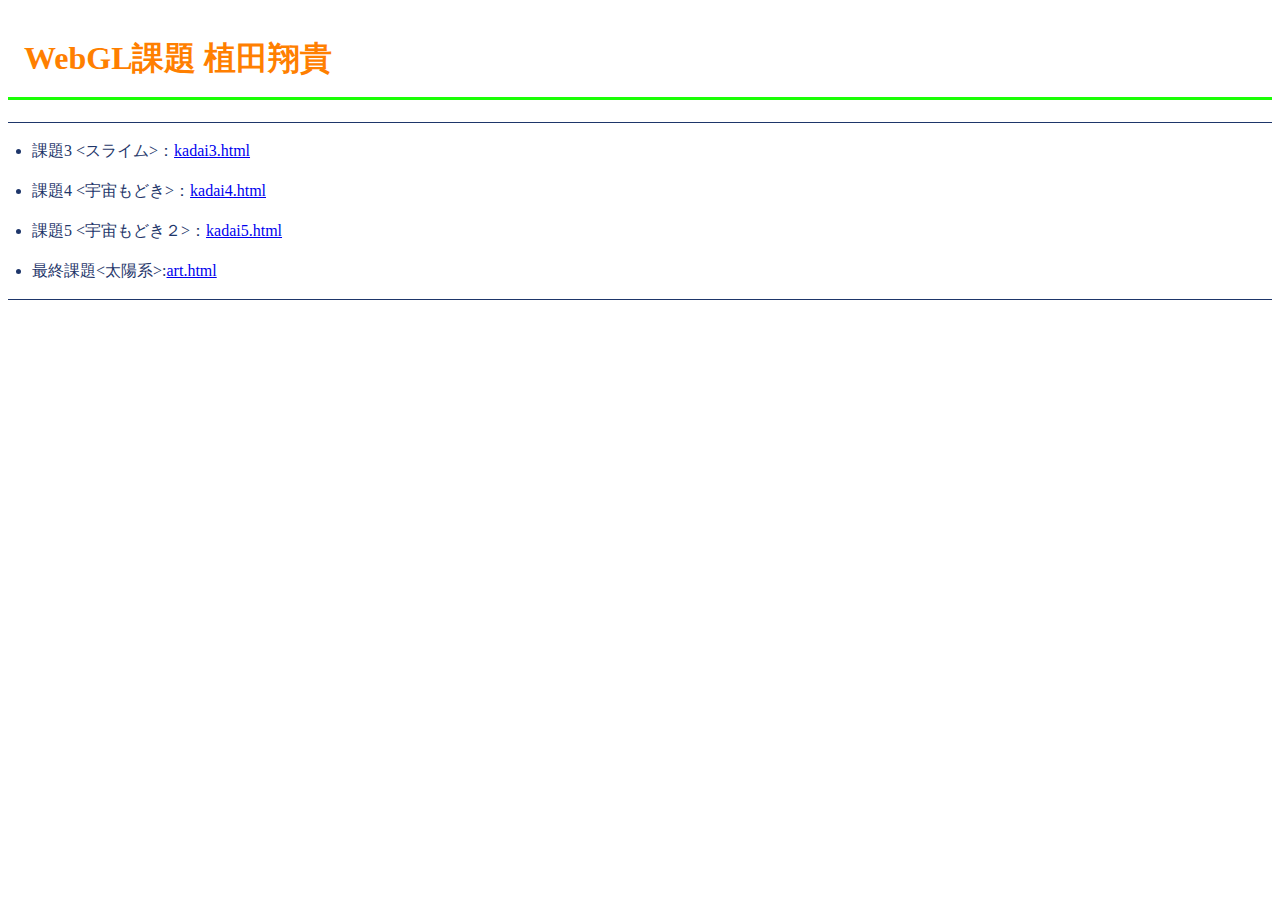
<file: index.html>
<!DOCTYPE html>
<html lang="ja">
<head>
    <link rel="stylesheet" href="index.css">
    <meta charset="UTF-8">
    <title>☆WebGL☆</title>
</head>
<body>
    <h1>WebGL課題 植田翔貴</h1>
    <ul>
        <li>課題3 <スライム>：<a href="kadai3.html">kadai3.html</a></li>   
        <li>課題4 <宇宙もどき>：<a href="kadai4.html">kadai4.html</a></li>
        <li>課題5 <宇宙もどき２>：<a href="kadai5.html">kadai5.html</a></li>
        <li>最終課題<太陽系>:<a href="art.html">art.html</a></li>
    </ul>
    </p>
</body>
</html>
</file>
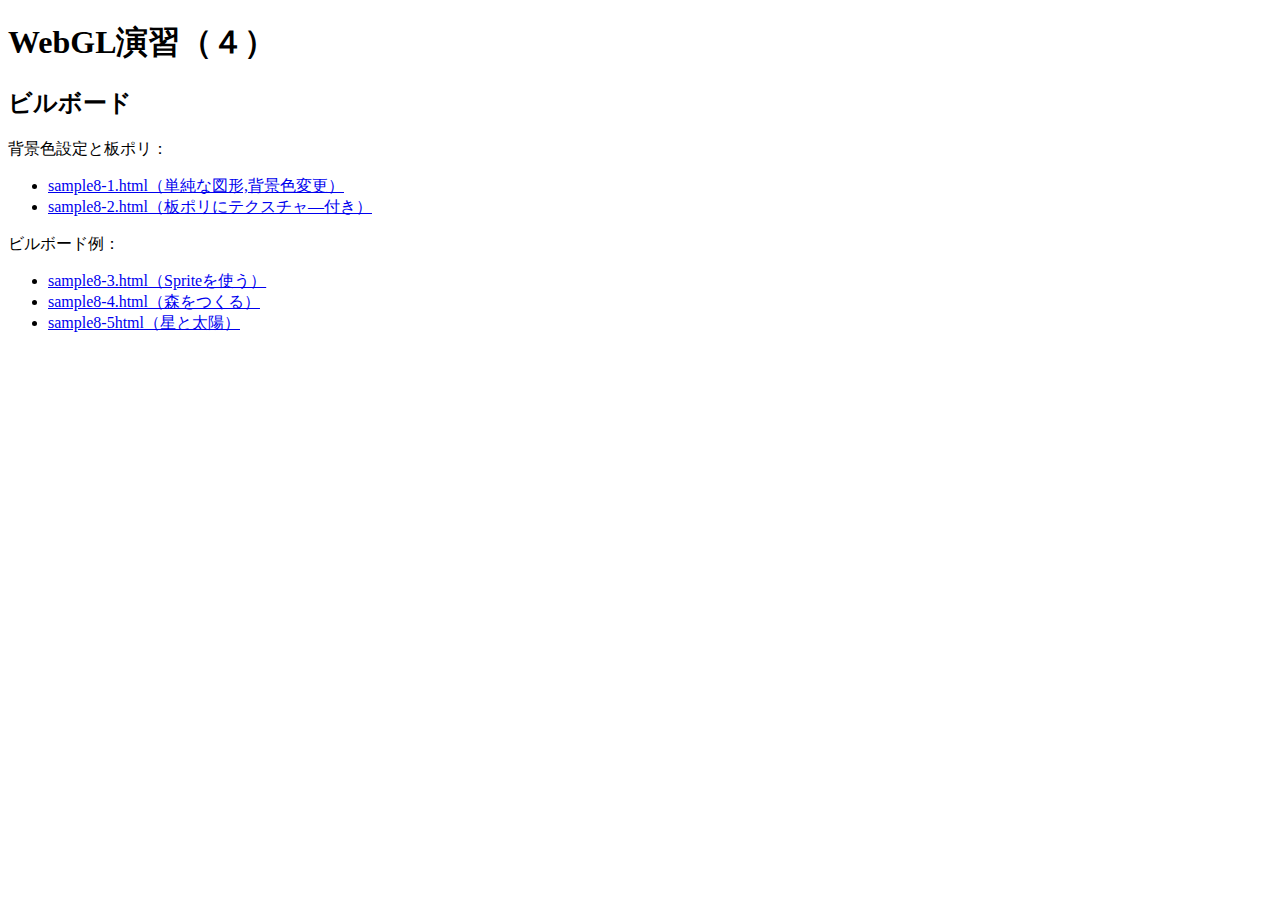
<file: index2.html>
<!DOCTYPE html>
<html lang="ja">
<head>
    <meta charset="UTF-8">
    <title>WebGL(4)</title>
</head>
<body>
    <h1>WebGL演習（４）</h1>
    <h2>ビルボード</h2>
    <p>
        背景色設定と板ポリ：
        <ul>
            <li><a href="sample8-1.html">sample8-1.html（単純な図形,背景色変更）</a></li>
            <li><a href="sample8-2.html">sample8-2.html（板ポリにテクスチャ―付き）</a></li>
        </ul>
        ビルボード例：
        <ul>
            <li><a href="sample8-3.html">sample8-3.html（Spriteを使う）</a></li>
            <li><a href="sample8-4.html">sample8-4.html（森をつくる）</a></li>
            <li><a href="sample8-5.html">sample8-5html（星と太陽）</a></li>
        </ul>       
    </p>
</body>
</html>
</file>
<file: index.css>
h1 {
    padding: 0.5em;/*文字周りの余白*/
    color: #ff7f00;/*文字色*/
    background: #ffffff;/*背景色*/
    border-bottom: solid 3px #1aff05;/*下線*/
  }
  h2{
    padding: 0.5em;/*文字周りの余白*/
    color: #010101;/*文字色*/
    background: #eaf3ff;/*背景色*/
    border-bottom: solid 3px #516ab6;/*下線*/
  }
ul, ol {
    color: #1e366a;
    border-top: solid #1e366a 1px;/*上のボーダー*/
    border-bottom: solid #1e366a 1px;/*下のボーダー*/
    padding: 0.5em 0 0.5em 1.5em;
  }
  
  ul li, ol li {
    line-height: 1.5;
    padding: 0.5em 0;
  }
</file>
